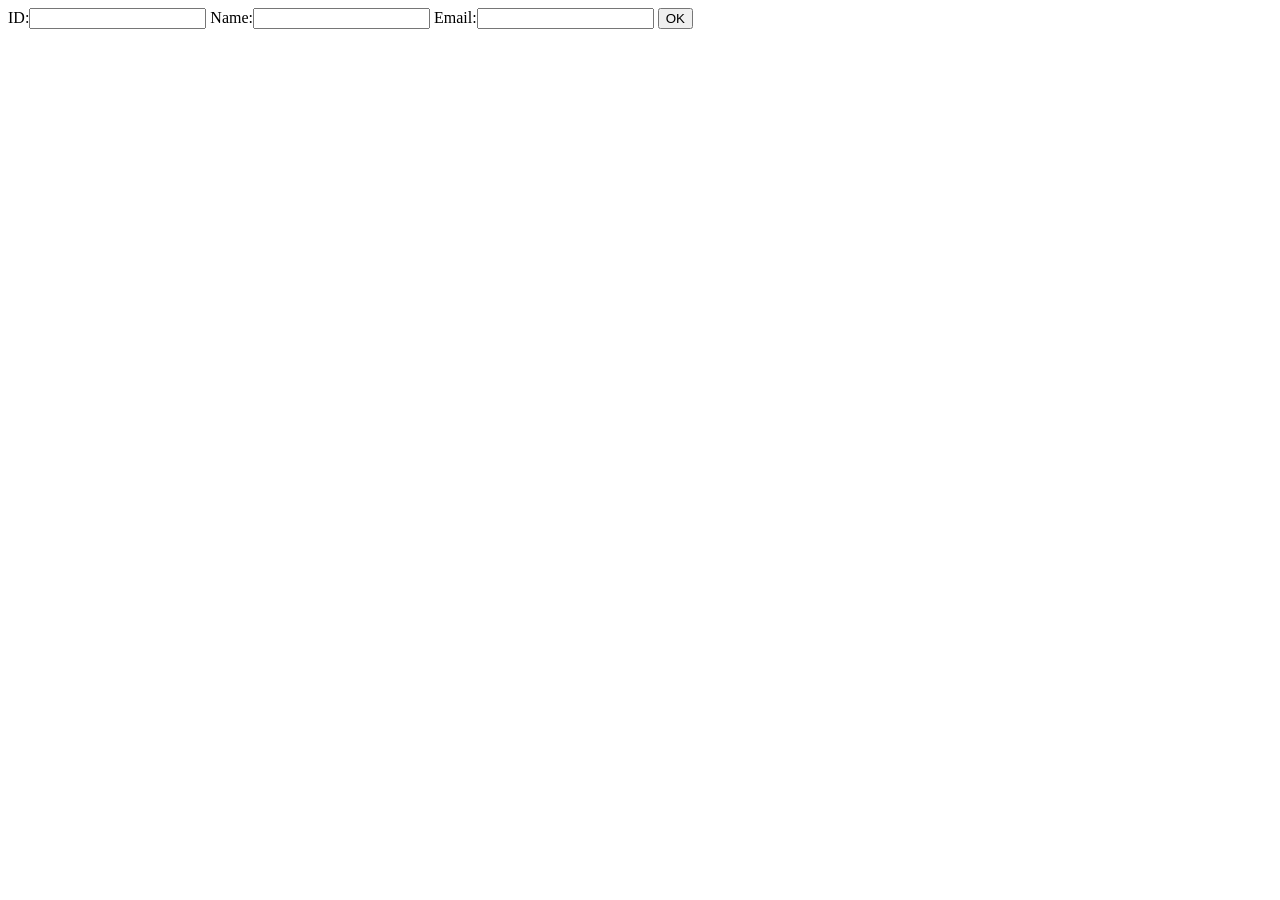
<file: src/main/resources/templates/studenform.html>
<!DOCTYPE html>
<html xmlns:th="http://www.thymeleaf.org" lang="en">
<head>
    <meta charset="UTF-8">
    <meta http-equiv="X-UA-Compatible" content="IE=edge">
    <meta name="viewport" content="width=device-width, initial-scale=1.0">
    <title>Document</title>
</head>
<body>
    <form action="/student/save" method="post">
        ID:<input type="text" name="id">
        Name:<input type="text" name="name">
        Email:<input type="text" name="email">
        <button type="submit">OK</button>
    </form>
</body>
</html>
</file>
